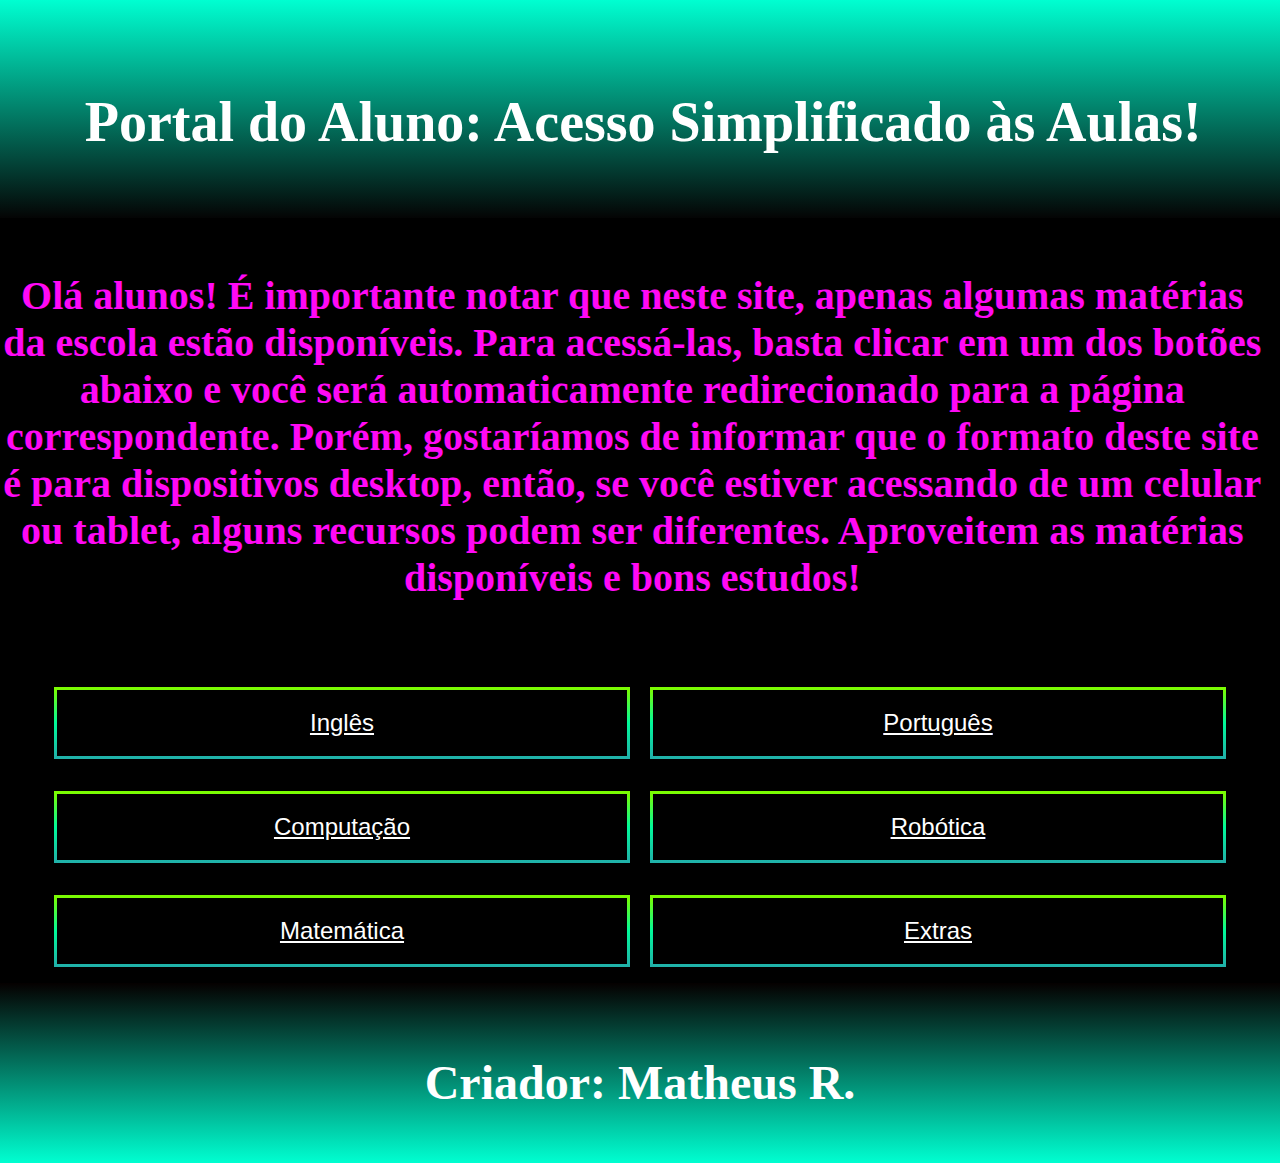
<file: Escola/index.html>
<!DOCTYPE html>
<html lang="pt-br">
<head>
    <meta charset="UTF-8">
    <meta name="viewport" content="width=device-width, initial-scale=1.0">
    <title>Portal do Aluno</title>
    <link rel="preconnect" href="https://fonts.googleapis.com">
    <link rel="preconnect" href="https://fonts.gstatic.com" crossorigin>
    <link href="https://fonts.googleapis.com/css2?family=Inter:wght@400;700&family=Josefin+Sans:wght@700&display=swap" rel="stylesheet">
    <link rel="stylesheet" href="index__cabeçalho.css">
    <link rel="shortcut icon" href="/index__img/Logo.png" type="image/x-icon">
</head>
<body>
  <header class="cabeçalho">
    <h1 class="cabeçalho__título">Portal do Aluno: Acesso Simplificado às Aulas!</h1>
  </header> 
 <div class="container" id="container">  
  <section class="corpo container">
    <h3 class="corpo__texto">Olá alunos! Abaixo vocês podem ver a lista de matérias da escola. Ao clicar em uma delas, vocês serão direcionados para a página correspondente à matéria escolhida. Lembre-se de que o layout deste site é otimizado para celulares.</h3>
    <h3 class="corpo__texto2">Olá alunos! É importante notar que neste site, apenas algumas matérias da escola estão disponíveis. Para acessá-las, basta clicar em um dos botões abaixo e você será automaticamente redirecionado para a página correspondente. Porém, gostaríamos de informar que o formato deste site é para dispositivos desktop, então, se você estiver acessando de um celular ou tablet, alguns recursos podem ser diferentes. Aproveitem as matérias disponíveis e bons estudos!</h3>
  </section>
  <section class="corpo2 container">
    <ul class="corpo2__lista">
      <li class="lista__botão">
        <a href="Matérias/Matéria__inglês/inglês.html"><button id="redirectButton__inglês" class="botão botão__inglês">Inglês</button></a>
      </li>
      <li class="lista__botão">
        <a href="Matérias/Matéria__português/português.html"><button id="redirectButton__português" class="botão botão__português">Português</button></a>
      </li>
      <li class="lista__botão">
        <a href="Matérias/Matéria__Pensamento-computacional/Pensamento-computacional.html"><button id="redirectButton__Pensamento-Computacional" class="botão botão__pensamento-computacional">Computação</button></a>
      </li>
      <li class="lista__botão">
        <a href="Matérias/Matéria__robótica/robótica.html"><button id="redirectButton__robótica" class="botão botão__robótica">Robótica</button></a>
      </li>
      <li class="lista__botão">
        <a href="Matérias/Matéria__matemática/Matemática.html"><button id="redirectButton__matemática" class="botão botão__matemática">Matemática</button></a>
      </li>
      <li class="lista__botão">
        <a href="Matérias/Matéria__Extras/Extras.html"><button id="redirectButton__extras" class="botão botão__extra">Extras</button></a>
      </li>
    </ul>
  </section>
 </div> 
  <footer class="rodapé">
    <h1 class="rodapé__criador">Criador: Matheus R.</h1>
  </footer>
  <script src="script.js"></script>
</body>
</html>
</file>
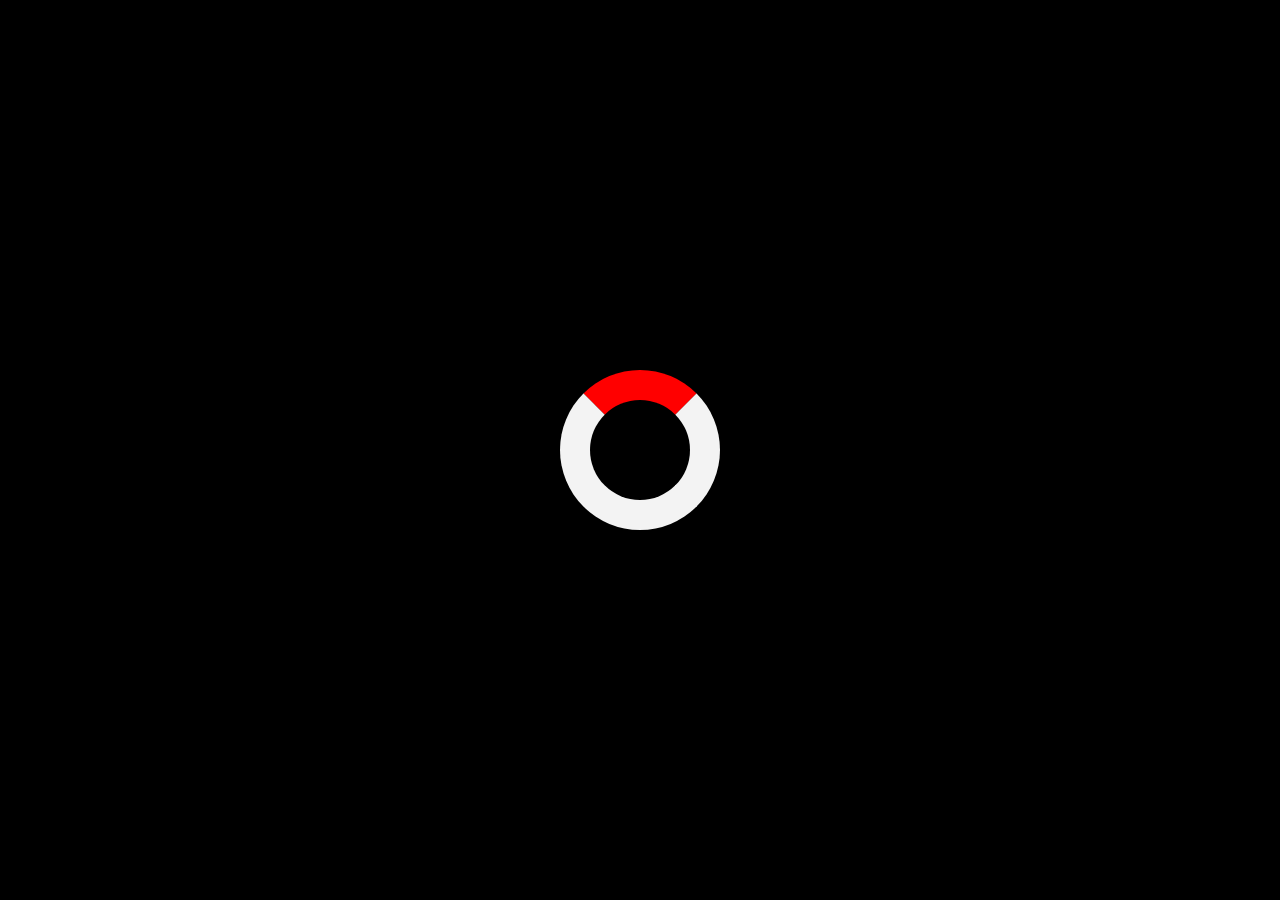
<file: Escola/loading/loading.html>
<!DOCTYPE html>
<html lang="pt-br">
<head>
<meta charset="UTF-8">
<meta name="viewport" content="width=device-width, initial-scale=1.0">
<title>Carregando...</title>
<style>
  body {
    margin: 0;
    padding: 0;
    display: flex;
    justify-content: center;
    align-items: center;
    height: 100vh;
    background-color: black;
  }
  
  .loader {
    border: 30px solid #f3f3f3;
    border-top: 30px solid red;
    border-radius: 50%;
    width: 100px;
    height: 100px;
    animation: spin 1s linear infinite;
  }
  
  @keyframes spin {
    0% { transform: rotate(0deg); }
    100% { transform: rotate(360deg); }
  }
</style>
</head>
<body>
<div class="loader"></div>
</body>
</html>
</file>
<file: Escola/index__cabeçalho.css>
@import url('index__corpo.css');
@import url('index__rodapé.css');

*{
    margin: 0;
    padding: 0;
}
.cabeçalho{
    background-image: linear-gradient(#00FFD1, #040404);
    padding-bottom: 10vw;
}
.cabeçalho__título{
    font-size: 2em;
    padding: 3vh 0.5vw 0 1vw;
    font-weight: 700;
    text-align: center;
}

@media screen and (min-width: 1024px) {
    .cabeçalho{
        padding-bottom: 5vw
    }
    .cabeçalho__título{
        padding-top: 10vh;
        font-size: 3.5em;
        color: #FFFFFF;
    }
}
</file>
